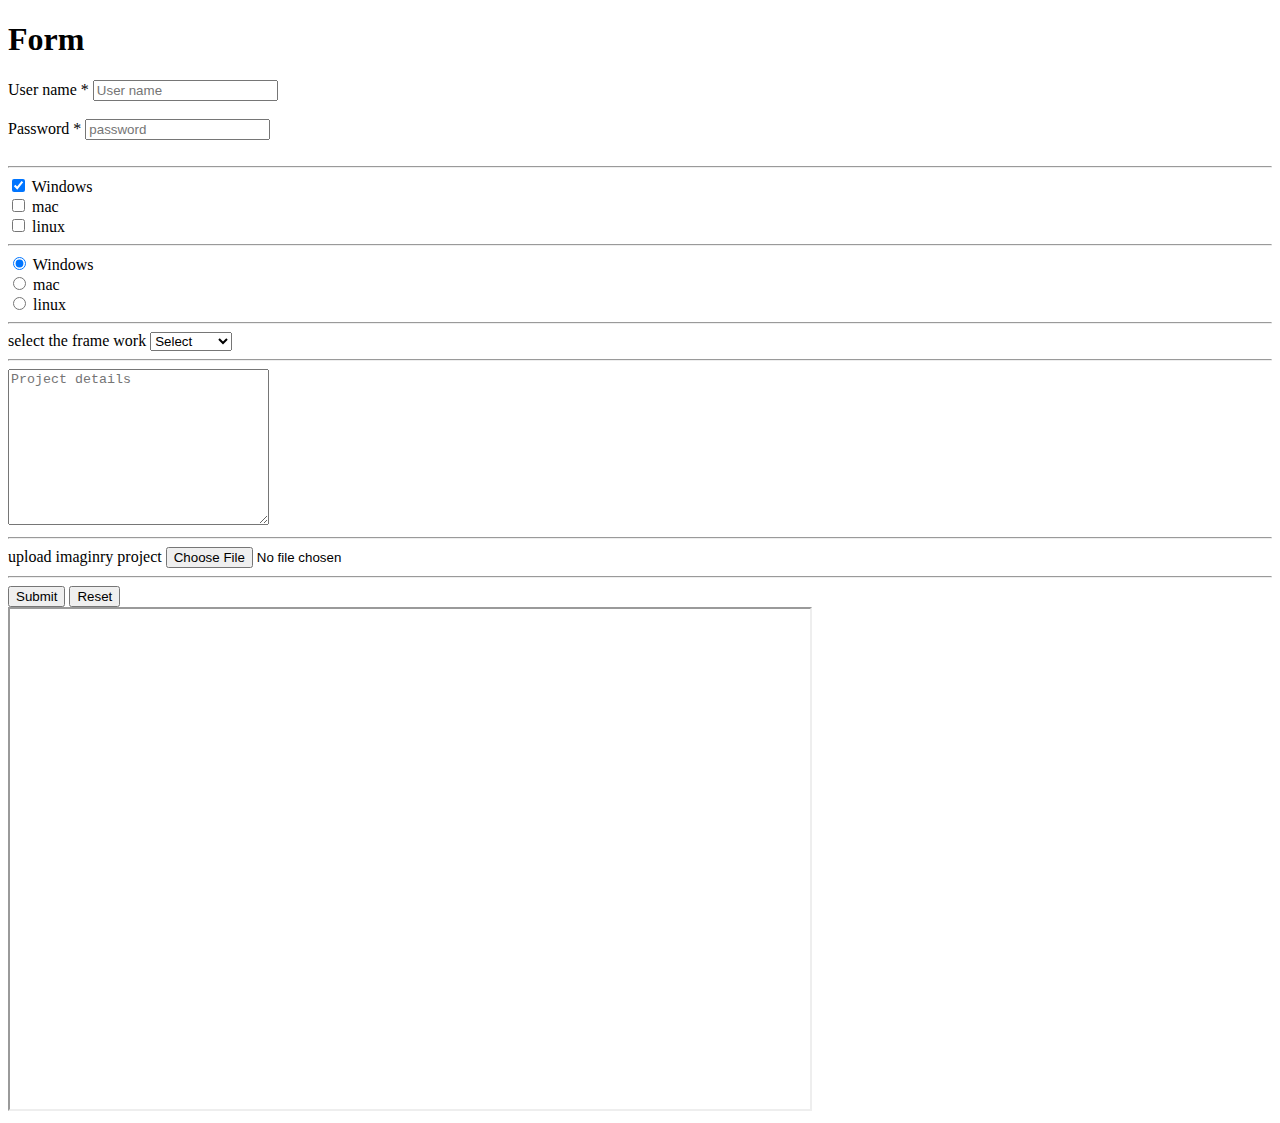
<file: form.html>
<!DOCTYPE html>
<html>

<head>
    <meta charset="UTF-8">
    <meta name="descreption" content="Form to contact us">
    <title>Form</title>
</head>

<body>
    <header>
        <h1>Form</h1>
    </header>
    <form action="" method="post">
        <div>
            <label>User name *</label>
            <input type="text" required placeholder="User name" name="user name">
        </div>
        <br>
        <div>
            <label>Password * </label>
            <input type="password" required placeholder="password" name="password" minlength="8">
        </div>
        <br>
        <hr>
        <div>
            <div>
                <input id="Windows" type="checkbox" name="os" value="Windows" checked>
                <label for="Windows">Windows</label>
            </div>
            <div>
                <input id="mac" type="checkbox" name="os" value="mac">
                <label for="mac">mac</label>
            </div>
            <div>
                <input id="linux" type="checkbox" name="os" value="linux">
                <label for="linux">linux</label>
            </div>
        </div>
        <hr>
        <div>
            <input id="Windows1" type="radio" name="os" value="Windows" checked>
            <label for="Windows1">Windows</label>
        </div>
        <div>
            <input id="mac1" type="radio" name="os" value="mac">
            <label for="mac1">mac</label>
        </div>
        <div>
            <input id="linux1" type="radio" name="os" value="linux">
            <label for="linux1">linux</label>
        </div>
        <hr>
        <div>
            <label for="select">select the frame work</label>
            <select id="select" name="select">
                <option selected>Select</option>
                <optgroup label="Select"></optgroup>
                <option value="Spring">Spring</option>
                <option value="Node.js">Node.js</option>
                <option value="Mongo.db">Mongo.db</option>
            </select>
            <hr>
            <textarea name="Subject" cols="30" rows="10" placeholder="Project details"></textarea>
            <hr>
            <div>
                <label for="file">upload imaginry project</label>
                <input type="file">

            </div>
            <hr>
        </div>

        <div>
            <input type="submit">
            <input type="reset">
        </div>

        <iframe src="https://elzero.org/" width="800" height="500"></iframe>
    </form>

</body>

</html>
</file>
